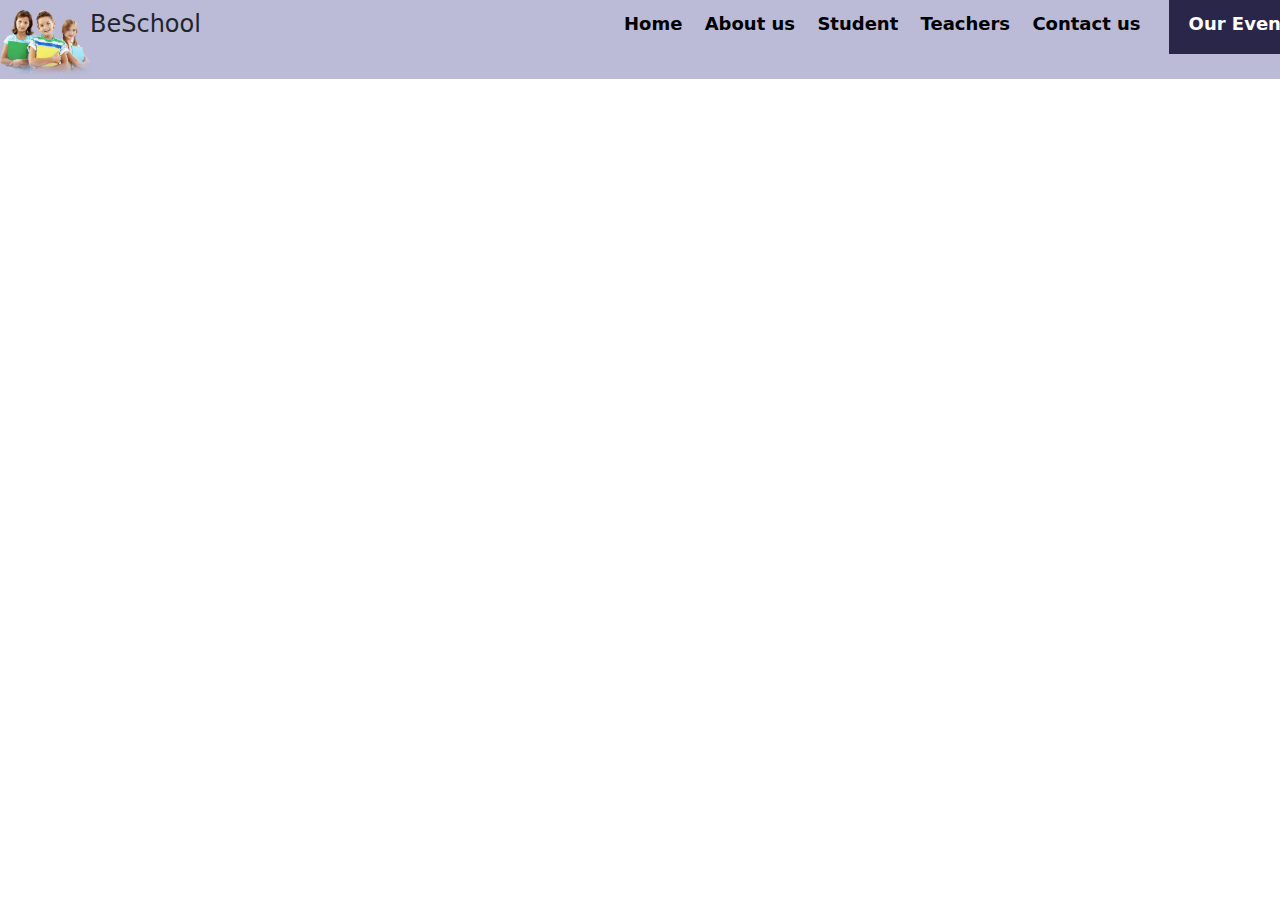
<file: our-events.html>
<!DOCTYPE html>
<html lang="en">
<head>
    <meta charset="UTF-8">
    <meta http-equiv="X-UA-Compatible" content="IE=edge">
    <meta name="viewport" content="width=device-width, initial-scale=1.0">
    <title>OUR-EVENTS</title>
    <link rel="stylesheet" href="../project-css/project.css">
    <link rel="stylesheet" href="https://cdn.jsdelivr.net/npm/bootstrap@5.2.3/dist/css/bootstrap.min.css">

</head>
<body>
   
    
    <div class="Main">
        <div class="image-content">
             <div class="img-sch">
                    <img src="/image/home_school_children.png" alt="logo" width="90px">
                    <h4>BeSchool</h4>
             </div>    
        </div>
         
        
        <div class="main-content">
            <ul class="ul-content">
                    <div class="d-margin">
                        <div class="block-content">
                            <li class="li-content"> <a href="/index.html">Home</a> </li>
                            <li class="li-content"> <a href="#about">About us</a> </li>
                            <li class="li-content"> <a href="/pupil-names.html">Student</a> </li>
                            <li class="li-content"> <a href="#">Teachers</a> </li>
                            <li class="li-content"> <a href="/pro-contact.html" target="_blank">Contact us</a> </li>
                        </div>    
                    </div>

                <div class="block-contentS">                        
                    <li class="li-contentS"> <a href="#">Our Events</a> </li>
                </div>
                
            </ul>
        </div>

</div>



</body>
</html>
</file>
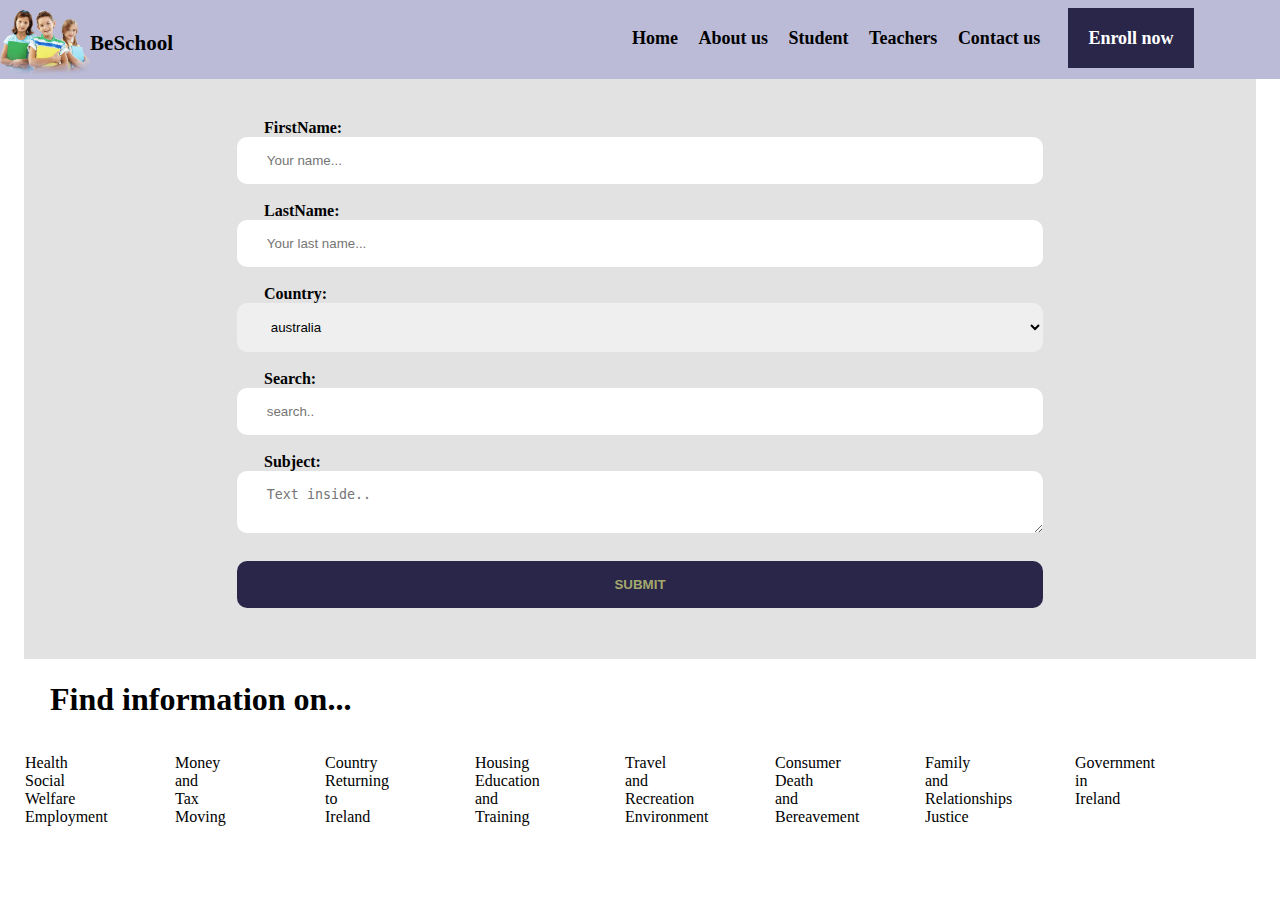
<file: pro-contact.html>
<!DOCTYPE html>
<html lang="en">
<head>
    <meta charset="UTF-8">
    <meta http-equiv="X-UA-Compatible" content="IE=edge">
    <meta name="viewport" content="width=device-width, initial-scale=1.0">
    <title>contact</title>
    <link rel="stylesheet" href="/project-css/project.css">
</head>
<body>

    <div class="Main">
        <div class="image-content">
             <div class="img-sch">
                    <img src="/image/home_school_children.png" alt="logo" width="90px">
                    <h3>BeSchool</h3>
             </div>    
        </div> 
         
        
        <div class="main-content">
            <ul class="ul-content">
                    <div class="d-margin">
                        <div class="block-content">
                            <li class="li-content"> <a href="/index.html">Home</a> </li>
                            <li class="li-content"> <a href="#about">About us</a> </li>
                            <li class="li-content"> <a href="/pupil-names.html">Student</a> </li>
                            <li class="li-content"> <a href="#">Teachers</a> </li>
                            <li class="li-content"> <a href="/pro-contact.html" target="_blank">Contact us</a> </li>
                        </div>    
                    </div>

                <div class="block-contentS">                        
                    <li class="li-contentS"> <a href="#">Enroll now</a> </li>
                </div>
                
            </ul>
        </div>

</div>



    <div class="form">

            <form action="">
                <label for="fname">FirstName:</label><br>
                <input type="text" id="fname" name="firstname" placeholder="Your name..."><br>
                    <label for="lname">LastName:</label><br>
                        <input type="text" id="lname" name="lastname" placeholder="Your last name..."><br>
                                <label for="country">Country:</label><br>
                <select name="country" id="country">
                        <option value="aust">australia</option>
                        <option value="cana">Canada</option>
                        <option value="usa">USA</option>
                </select>
                <br>
                

                <label for="search">Search:</label> <br>
                <input type="search" name="search" placeholder="search.." >
                <br>
                <label for="subject">Subject:</label><br>
                <textarea name="subject" id="subject" placeholder="Text inside.."></textarea><br>
                <input type="submit" value="SUBMIT" id="submit">
            </form>
    </div>  

    
    <h1 style="text-indent: 50px;">Find information on...</h1>  
    <div class="info">
            Health <br>
            Social Welfare <br>
            Employment <br>
            Money and Tax <br>
            Moving Country <br>
            Returning to Ireland <br>
            Housing <br>
            Education and Training  <br>
            Travel and Recreation <br>
            Environment <br>
            Consumer <br>
            Death and Bereavement <br>
            Family and Relationships <br>
            Justice <br>
            Government in Ireland<br>
    </div>

</body>
</html>
</file>
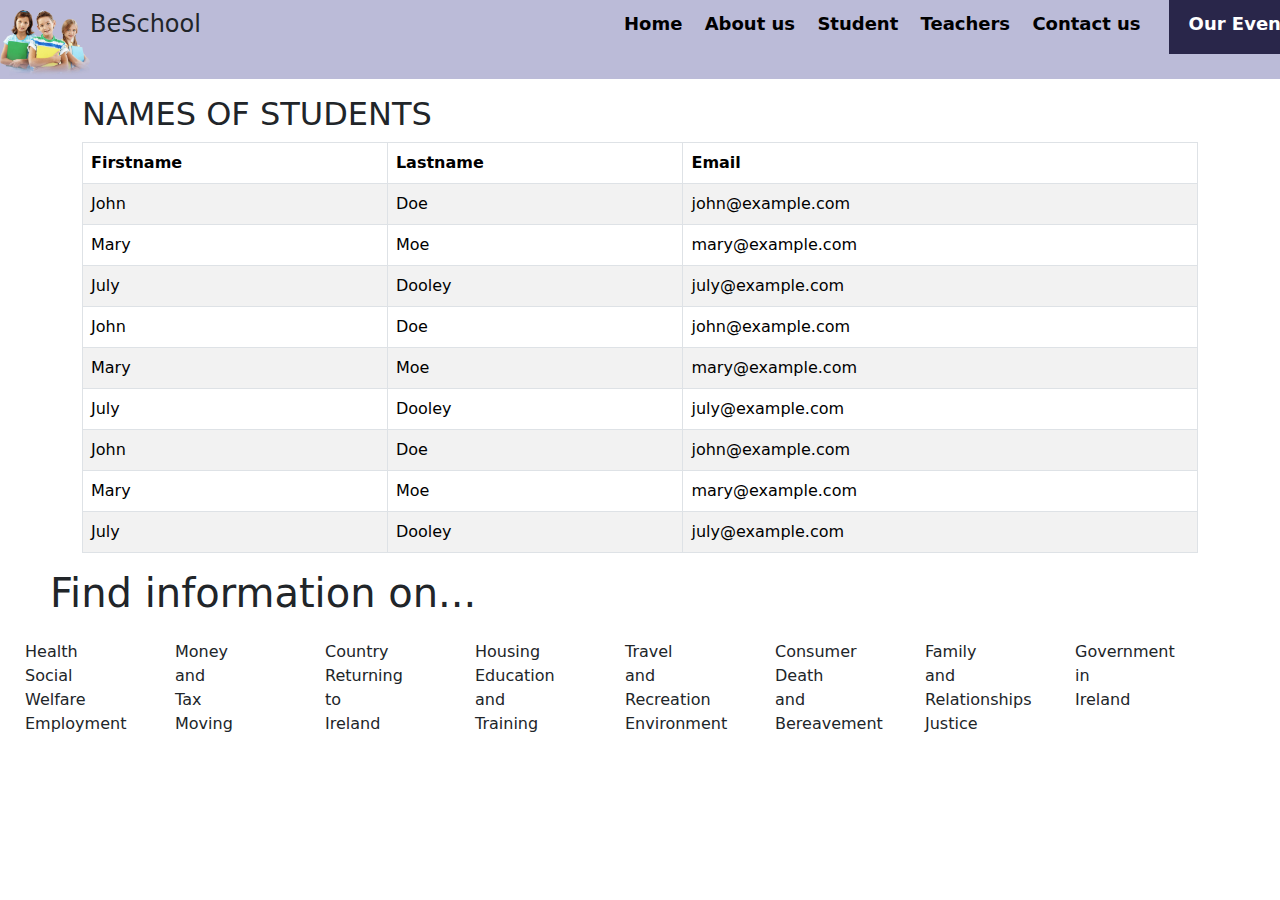
<file: pupil-names.html>
<!DOCTYPE html>
<html lang="en">
<head>
    <meta charset="UTF-8">
    <meta http-equiv="X-UA-Compatible" content="IE=edge">
    <meta name="viewport" content="width=, initial-scale=1.0">
    <title>STUDENTs</title>
   <link rel="stylesheet" href="/project-css/project.css">
    <link rel="stylesheet" href="https://cdn.jsdelivr.net/npm/bootstrap@5.2.3/dist/css/bootstrap.min.css">
   
</head>
<body>

    <div class="Main">
        <div class="image-content">
             <div class="img-sch">
                    <img src="/image/home_school_children.png" alt="logo" width="90px">
                    <h4>BeSchool</h4>
             </div>    
        </div>
         
        
        <div class="main-content">
            <ul class="ul-content">
                    <div class="d-margin">
                        <div class="block-content">
                          <li class="li-content"> <a href="/index.html">Home</a> </li>
                          <li class="li-content"> <a href="#about">About us</a> </li>
                          <li class="li-content"> <a href="/pupil-names.html">Student</a> </li>
                          <li class="li-content"> <a href="#">Teachers</a> </li>
                          <li class="li-content"> <a href="/pro-contact.html" target="_blank">Contact us</a> </li>
                        </div>    
                    </div>

                <div class="block-contentS">                        
                    <li class="li-contentS"> <a href="#">Our Events</a> </li>
                </div>
                
            </ul>
        </div>

</div>



    <div class="container mt-3">
        <h2>NAMES OF STUDENTS</h2>
                  
        <table class="table table-striped table-bordered">
          <thead>
            <tr>
              <th>Firstname</th>
              <th>Lastname</th>
              <th>Email</th>
            </tr>
          </thead>
          <tbody>
            <tr>
              <td>John</td>
              <td>Doe</td>
              <td>john@example.com</td>
            </tr>
            <tr>
              <td>Mary</td>
              <td>Moe</td>
              <td>mary@example.com</td>
            </tr>
            <tr>
              <td>July</td>
              <td>Dooley</td>
              <td>july@example.com</td>
            </tr>
            <tr>
                <td>John</td>
                <td>Doe</td>
                <td>john@example.com</td>
              </tr>
              <tr>
                <td>Mary</td>
                <td>Moe</td>
                <td>mary@example.com</td>
              </tr>
              <tr>
                <td>July</td>
                <td>Dooley</td>
                <td>july@example.com</td>
              </tr>
              <tr>
                <td>John</td>
                <td>Doe</td>
                <td>john@example.com</td>
              </tr>
              <tr>
                <td>Mary</td>
                <td>Moe</td>
                <td>mary@example.com</td>
              </tr>
              <tr>
                <td>July</td>
                <td>Dooley</td>
                <td>july@example.com</td>
              </tr>
          </tbody>
        </table>
      </div>


      
      <h1 style="text-indent: 50px;">Find information on...</h1>  
      <div class="info">
                        
            
                Health <br>
              Social Welfare <br>
              Employment <br>
              Money and Tax <br>
              Moving Country <br>
              Returning to Ireland <br>
              Housing <br>
              Education and Training  <br>
              Travel and Recreation <br>
              Environment <br>
              Consumer <br>
              Death and Bereavement <br>
              Family and Relationships <br>
                Justice <br>
              Government in Ireland <br>
          
      </div>
     
</body>
</html>
</file>
<file: project-css/project.css>
body {
    margin: 0;
    padding: 0;
}

div.Main {
    position: sticky;
    display: flex;
    overflow: hidden;
    width: 100%;
    height: auto;
    top: 0;
    z-index: 1;
    background-color: #bbbbd8;
    font-size: large;
    font-weight: bold;
}

div.img-sch {
    display: flex;
}

.image-content {
    width: 35%;
    display: flex;
    margin-top: 10px;
}

.main-content  {    
    width: 65%;
    margin-top: 10px;  
}

ul.ul-content {
    width: 100%;
    margin-left: 300px;
    display: flex;
}

ul.ul-content li {
    display: inline;
    position: relative;
    
}

ul.ul-content .li-content a {
    color: black;
    padding: 5px 8px;
    font-size: large;
    font-weight: bold;
    text-decoration: none;
    list-style-type: none;  
}

ul.ul-content .li-content a:hover {
    color: #736d8e;
}

.li-contentS {
    padding: 20px;
    font-size: large;
    font-weight: bold;
    background-color: #29264a;
    margin-left: 20px;
}

.li-contentS a {
    color: white;
    text-decoration: none;
    list-style-type: none;
}
.li-contentS:hover {
    background-color: #736d8e;
}


.background-image {
    display: inline-block;
    width: 100%;
    padding: 30px 0px;
    background-image: url(../image/annie-spratt-ORDz1m1-q0I-unsplash.jpg);
    background-size: cover;
    background-repeat: no-repeat;
    background-position: center;  
}

/* .half-side {
    width: 10%;
  } */

.paragraph-margin {
    margin-top: -30px;
}

div.introduction {
    width: 100%;
    float: right;
    color: white; 
    text-align: center;
}

h4.welcome-site {
     color: #f5f7f8;
     margin-top: -30px;
     background-color: rgb(42, 33, 33, 0.7);
     padding: 10px 15px;
     text-align: center;
}

h1.pri-sch {
    font-size: 90px; 
    margin-top: -25px;
    
}

/* h3.early-yrs {
} */

div.learn-more a{
    text-decoration: none;
    list-style-type: none;
    color: white;
    padding: 15px 10px;
    background-color: #29264a;
    text-align: center;
    font-weight: bold;
    
}

div.learn-more a:hover{
    background-color: #4e4989;
}

div.our-all>ul.child-contents a{
    display: inline;
    position: relative;
    position: relative;
}

/* our teaccher, all class % contact */
.our-all {
    margin-top: 100px; 
}

.our-all li{
    display: inline;
    text-decoration: none;
    list-style-type: none;
   
}

.our-all a {
    display: flex;
    text-decoration: none;
    color: white;
    font-weight: bold;
    padding: 10px 20px;
    text-align: center;
}

.teachers a{
    background-color: #e4b475;
}

.teachers a:hover {
    background-color: #ceb08a;
}

.all-classes a {
    background-color: #29264a;
    margin-left: 10px;
    margin-right: 10px;
}

.all-classes a:hover {
    background-color: #736d8e;
}

.contact a{
    color: black;
    background-color: white;
}



.contact a:hover {
    background-color: #dddd;
}

                       /* ABOUT US details */

div.history-img {
    display: flex;
    width: 100%;
}

.about-history {
    width: 50%;
}

.about-history {
    margin: 20px;
}

div.image-kids {
    display: block;
    width: 50%;
   }

img.img-kids {
    width: 100%; 
    margin-bottom: 25px;
   }

              /* LESONS % Teachers development page */

.lessons {
    width: 100%;
    display: flex;
    position: relative;
}

.lessons-image {
    width: 35%;
    height: 650px; 
    background-size: cover;
    background-repeat: no-repeat;
    background-position: center; 
    background-image: url(../image/Board-template.jpg);
    color: black;
}

.our-lessons {
    display: flex;
    position: relative;
    top: 370px;
    left: 100px;
    font-weight: bolder;
    font-size: 50px;
}

.lessons-note {
    display: block;
    position: relative;
    top: 370px;
    left: 100px;
    font-weight: bolder;
}

.sport-music {
    width: 60%;
    position: relative;

}

.sportless {
    padding: 20px; 
 }

 .drawingless {
     margin-top: 20px;
     margin-left: 25px;
 }

 div.music-less {
    margin-left: 35px;
    
 }

 div.history-less {
    width: 40%;
    display: flex;

 }

 div.learnless {
    width: 100%;
    display: flex;
    padding: 30px;
    font-size: 30px;
    box-sizing: border-box;
    font-weight: bolder; 
}
 
div.histo-less {
    display: flex;
    width: 40%;
    padding: 35px;
    background-color: #ddd;
    margin-right: 10px;
    text-align: center;
}

div.hiss {
    width: 40%;
}
 
div.hissless {
    font-size: 60px;
    font-weight: bolder;
    margin-right: 20px;
}

/* .sports{
    width: 55%;
    display: flex;
} */

/* .learn {
    width: 100%;
    display: flex;
    padding: 30px;
    background-color: #dddd;
    margin-top: 10px;
    font-size: 30px;
    box-sizing: border-box;
    font-weight: bolder;
    margin-right: 10px;
} */

/* .sportimage {
    padding: 15px;
    font-size: 60px;
    font-weight: bolder;
} */



/* .Drawing-lessons {
    width: 45%;
    display: flex;
} */

/* .drawingimage {
    padding: 5px;
    margin-top: 10px;
    font-size: 60px;
    font-weight: bolder;
} */


/* div.famusic {
    width: 60%;
    display: flex;
    
 } */

 /* .fa-fam {
    font-size: 60px;
    font-weight: bolder;
 } */






        /* Sign up for our sch...  */

.sign-up {
    width: 100%;
    height: auto; 
    background-size: cover;
    background-repeat: no-repeat;
    background-position: center; 
    background-image: url(../image/books-g997866138_1920.jpg);
    padding: 5px 0px;
}



div.sign-for {
    width: 70%;
    text-align: center;
    margin-left: auto;
    margin-right: auto;
    padding: 65px;
    color: white;
}

h1.our-school {
    font-size: 50px;
    
}
           /* Form for our sch...  */
div.form {
    width: 60%;
    margin-right: auto;
    margin-left: auto;
   
}

input[type=text] {
    width: 50%;
    padding: 15px;
    
}

input[type=submit] {
    width: 15%; 
    padding:12px 12px;
    background-color: #29264a;
    text-align: center;
    margin-top: 10px;
    color: #a4a86d;
    font-weight: bold;
    border: none;
    cursor: pointer;
}

input[type=submit]:hover {
    background-color: #736d8e;
}

 div.info {
    display: block;
    width: 100%;
    text-align: center;
    padding: 15px 25px;
    column-count: 8;
    column-gap: 150px;
    width: 60%;

 }




/* biggest screen */
    @media only screen and (min-width: 1010px) {
        
                    div.img-sch {
                        display: flex;
                    }

                    .image-content {
                        width: 30%;
                        display: flex;
                        margin-top: 10px;
                    }

                    .main-content  {    
                        width: 65%;
                        margin-top: 10px;  
                    }

                    ul.ul-content {
                        width: 100%;
                        margin-left: 200px;
                    }

                    ul.ul-content li {
                        display: inline;
                        position: relative;
                    
                    }

                    ul.ul-content .li-content a {
                        color: black;
                        padding: 5px 8px;
                        font-size: large;
                        font-weight: bold;
                        text-decoration: none;
                        list-style-type: none;  
                        
                    }

                    ul.ul-content .li-content a:hover {
                        color: #736d8e;
                    }

                    .li-contentS {
                        padding: 20px;
                        font-size: large;
                        font-weight: bold;
                        background-color: #29264a;
                        margin-left: 20px;
                    }

                    .li-contentS a {
                        color: white;
                        text-decoration: none;
                        list-style-type: none;
                    }
                    .li-contentS:hover {
                        background-color: #736d8e;
                    }

        
        }

    
    /* tablet screen */

    @media only screen and (max-width: 980px) {
         /* main content */

            div.img-sch {
                display: flex;
            }

            div.image-content {
                width: 10%;
                display: flex;
                margin-top: 10px;
            }

        div.main-content  {

                width: 90%;
                margin-top: 10px;  
        }

            ul.ul-content {
                width: 100%;
                display: block;
            }

            ul.ul-content li {
                display: inline;
                position: relative;
                left: -150px;
            }

            ul.ul-content .li-content a {
                color: black;
                padding: 2px 5px;
                font-size: large;
                font-weight: bold;
                text-decoration: none;
                list-style-type: none;  
                
            }

            ul.ul-content .li-content a:hover {
                color: #736d8e;
            }

            div.block-contentS {
                margin-top: 10px;
            }

            li.li-contentS {
                padding: 5px;
                font-size: large;
                font-weight: bold;
                background-color: #29264a;
                margin-left: 150px;
            }

            .li-contentS a {
                color: white;
                text-decoration: none;
                list-style-type: none;
            }
            .li-contentS:hover {
                background-color: #736d8e;
            }


            div.our-all>ul.child-contents a{
                display: inline;
                position: relative;
                position: relative;
            }

            /* our teachers, all classes, contact us  */

            .our-all {
                margin-top: 100px; 
            }
            
            .our-all li{
                display: inline;
                text-decoration: none;
                list-style-type: none;
            
            }
            
            .our-all a {
                display: flex;
                text-decoration: none;
                color: white;
                font-weight: bold;
                padding: 5px 10px;
                text-align: center;
            }
            
            .teachers a{
                background-color: #e4b475;
            }
            
            .all-classes a {
                background-color: #29264a;
                margin-left: 10px;
                margin-right: 10px;
            }
            
            .contact a{
                color: black;
                background-color: white;
            }
            
            .contact a:hover {
                background-color: #dddd;
            }

                    /* ABOUT US details */

            div.history-img {
                display: block;
                position: relative;
            }

            .about-history {
                width: 90%;
                padding: 10px;
            }

            .about-history {
                margin: 20px;
            }

            div.image-kids {
                width: 90%;
                margin-left: auto;
                margin-right: auto;
                padding: 5px;
            }

                              /* LESONS % Teachers development page */

            .lessons {
                width: 100%;
                display: block;
                position: relative;
            }

            .lessons-image {
                width: 65%;
                height: 650px; 
                background-size: cover;
                background-repeat: no-repeat;
                background-position: center; 
                background-image: url(../image/Board-template.jpg);
                color: black;
                padding: 5px;
                margin-left: auto;
                margin-right: auto;
            }

            .our-lessons {
                display: flex;
                position: relative;
                top: 370px;
                left: 100px;
                font-weight: bolder;
                font-size: 50px;
            }

            .lessons-note {
                display: block;
                position: relative;
                top: 370px;
                left: 100px;
                font-weight: bolder;
            }

                     /* drawing, music, %,... */

            .sport-music {
                width: 90%;
                position: relative;
                margin-left: auto;
                margin-right: auto;
            }

            .sportless {
                padding: 20px; 
            }

            .drawingless {
                margin-top: 20px;
                margin-left: 25px;
            }

            div.music-less {
                margin-left: 35px;
                
            }

            div.history-less {
                width: 40%;
                display: flex;

            }

            div.learnless {
                width: 100%;
                display: flex;
                padding: 30px;
                font-size: 30px;
                box-sizing: border-box;
                font-weight: bolder; 
            }
            
            div.histo-less {
                display: flex;
                width: 40%;
                padding: 35px;
                background-color: #ddd;
                margin-right: 10px;
                text-align: center;
            }

            div.hiss {
                width: 40%;
            }
            
            div.hissless {
                font-size: 60px;
                font-weight: bolder;
                margin-right: 20px;
            }


                        /* Form for our sch...  */
            div.form {
                width: 60%;
                margin-right: auto;
                margin-left: auto;
            
            }

            input[type=text] {
                width: 50%;
                padding: 15px;
                
            }
            

            input[type=submit] {
                width: 25%; 
                padding:15px;
                background-color: #29264a;
                text-align: center;
                margin-top: 10px;
                color: #a4a86d;
                font-weight: bold;
                border: none;
                cursor: pointer;
                text-align: center;
            }

            input[type=submit]:hover {
                background-color: #736d8e;
            }

            div.info {
                display: block;
                column-count: 4 ;
                column-gap: 20px;
                width: 80%;
                column-width: 100px;
                text-align: center;
            }
        }
     
        /* smartphones */
    @media only screen and (max-width: 700px) {
            /* main content */
            div.Main {
                position: relative;
                display: block;
                overflow: hidden;
                width: 100%;
                height: auto;
                top: 0;
                z-index: 1;
                background-color: #bbbbd8;
                font-size: larger;
                font-weight: bolder;
            }

               div.img-sch {
                   display: flex;
                   margin-left: auto;
                   margin-right: auto;
               }
               
               div.image-content {
                   width: 100%;
                   display: flex;
                   margin-top: 10px;   
               }
   
           div.main-content {
                   width: 100%;

                   
           }
          

               ul.ul-content {
                   width: 100%;
                   display: block;
                   
               }

               ul.ul-content li {
                width: 35%;
                   display: block;
                   position: relative;
                   text-align: center;
               }
   
               
               ul.ul-content .li-content a {
                   color: black;
                   padding: 2px 5px;
                   font-size: larger;
                   font-weight: bolder;
                   text-decoration: none;
                   list-style-type: none;  
                   
               }

               ul.ul-content .li-content a:hover {
                   /* color: #736d8e; */
                   background-color: #736d8e;
                   color: white;
                   border: #736d8e 1px solid;
                   border-radius: 20px;
                   padding: 5px 15px;
               }
   
               div.block-contentS {
                    width: 30%;
                   margin-top: 10px;
               }
   
               li.li-contentS {
                    text-align: center;
                   padding: 5px;
                   font-size: large;
                   font-weight: bold;
                   background-color: #29264a;
                   margin-left: 150px;
                   margin-right: auto;
                    margin-left: auto;
               }
   
               .li-contentS a {
                   color: white;
                   text-decoration: none;
                   list-style-type: none;
               }
               .li-contentS:hover {
                   background-color: #736d8e;
               }
   
   
               div.our-all>ul.child-contents a{
                   display: inline;
                   position: relative;
                   position: relative;
               }

                /* welcome message */
               .half-side {
                width: 40%;
              }
            
            div.introduction {
                width: 60%;
                float: right;
                color: white; 
                text-align: center;
            }
              
   
               /* our teachers, all classes, contact us  */
               
               .introduction {
                    color: white;
                }

               div.welcome-center {
                width: 100%;
               }

               h4.welcome-site {
                color: #f5f7f8;
                margin-left: -70px;
                background-color: rgb(42, 33, 33, 0.7);
                padding: 10px;
                width: 80%;
                text-align: center;
                }

                h1.pri-sch {
                    width: 80%;
                    font-size: 65px; 
                    margin-top: -25px;
                    margin-left: -80px;
                    text-align: center;
                }
                
                h3.early-yrs {
                    margin-top: -30px;
                    width: 80%; 
                    margin-left: -80px;
                    text-align: center;
                    margin-bottom: 25px;
                }

               div.our-all {
                width: 100%;   
                margin-top: 100px; 
                   
               }
               
               .our-all li{
                   display: flex;
                   text-decoration: none;
                   list-style-type: none;
               }
               
               .our-all a {
                   display: flex;
                   width: 100%;
                   text-decoration: none;
                   color: white;
                   font-weight: bold;
                   text-align: center;
                   right: 50px;
               }
               
               div.child-contents{
                    display: flex;
               }

               .teachers a{
                   background-color: #e4b475;
                   border-radius: 20px;
                    width: 80%; 
                    margin-left: -80px;
                    text-align: center;
               }
               
               .all-classes a {
                   background-color: #29264a;
                   border-radius: 20px;
                   margin: 5px;
                   width: 80%; 
                    margin-left: -80px;
                    text-align: center;
               }

               
               .contact a{
                   color: black;
                   background-color: white;
                   border-radius: 20px;
                   width: 80%; 
                    margin-left: -80px;
                    text-align: center;
               }
               
               .contact a:hover {
                   background-color: #dddd;
               }
   
                       /* ABOUT US details */
   
               div.history-img {
                   display: block;
                   position: relative;
               }
   
               .about-history {
                   width: 90%;
                   padding: 10px;
               }
   
               .about-history {
                   margin: 20px;
               }
   
               div.image-kids {
                   width: 90%;
                   margin-left: auto;
                   margin-right: auto;
                   padding: 5px;
               }
   
                             /* LESONS % Teachers development page */
   
               div.lessons {
                   width: 100%;
                   display: block;
                   position: relative;
               }
   
               div.lessons-image {
                   width: 85%;
                   height: 650px; 
                   background-size: cover;
                   background-repeat: no-repeat;
                   background-position: center; 
                   background-image: url(../image/Board-template.jpg);
                   color: black;
                   padding: 5px;
                   margin-left: auto;
                   margin-right: auto;
               }

               h1.our-lessons {
                   display: flex;
                   position: relative;
                   top: 370px;
                   left: 100px;
                   font-weight: bolder;
                   font-size: 50px;
               }
               
               h2.lessons-note {
                   display: block;
                   position: relative;
                   top: 370px;
                   left: 100px;
                   font-weight: bolder;
               }
   
                        /* drawing, music, %,... */
   
               div.sport-music {
                   width: 90%;
                   position: relative;
                   margin-left: auto;
                   margin-right: auto;
                   margin-top: 50px;
               }
   
               /* .sportless {
                   padding: 5px; 
               }
   
               .drawingless {
                   margin-top: 20px;
                   margin-left: 25px;
               }
   
               div.music-less {
                   margin-left: 5px;
                   
               }
   
               div.history-less {
                   width: 20%;
                   display: flex;
   
               } */
   
               div.learnless {
                   width: 85%;
                   display: flex;
                   padding: 10px;
                   font-size: 25px;
                   font-weight: bold; 
               }
               
               div.histo-less {
                   display: flex;
                   width: 40%;
                   padding: 35px;
                   background-color: #ddd;
                   margin-right: 10px;
                   text-align: center;
               }
   
               div.hiss {
                   width: 40%;
               }
               
               div.hissless {
                   font-size: 37px;
                   font-weight: bolder;
                   
               }
   
   
                           /* Form for our sch...  */

                div.sign-for {
                    width: 70%;
                    text-align: start;
                    margin-left: auto;
                    margin-right: auto;
                    padding: 65px;
                    color: white;
                 }   
                 h2.parent-color {
                    background-color: rgb(42, 33, 33, 0.7);
                    padding: 5px;
                    text-indent: 30px;
                 }

               div.form {
                   width: 60%;
                   /* margin-right: auto;
                   margin-left: auto; */
               
               }
   
               input[type=text] {
                   width: 50%;
                   padding: 15px;
                   
               }
               
   
               input[type=submit] {
                   width: 35%; 
                   padding:15px;
                   background-color: #29264a;
                   text-align: center;
                   margin-top: 10px;
                   color: #a4a86d;
                   font-weight: bold;
                   border: none;
                   cursor: pointer;
               }
   
               input[type=submit]:hover {
                   background-color: #736d8e;
               }
   
               div.info {
                   display: block;
                   column-count: 2;
                   column-gap: 20px;
                   width: 80%;
                   column-width: 100px;
                   text-align: center;
               }
           }
           

           /* CONTACT FORM */
           div.form {
            background-color: #dddd;
            width: 90%;
            height: 500px;
            padding: 40px;
            font-weight: bolder;
           }

           input[type=text] , select, input[type=search], input[type=submit], textarea {
                display: block;
                width: 70%;
                margin-left: auto;
                margin-right: auto; 
                border: none;
                border-radius: 10px;
                padding: 16px 30px;
                box-sizing: border-box;
           }

           label {
            /* margin-left: 170px; */
            padding-left: 200px;

           }
</file>
